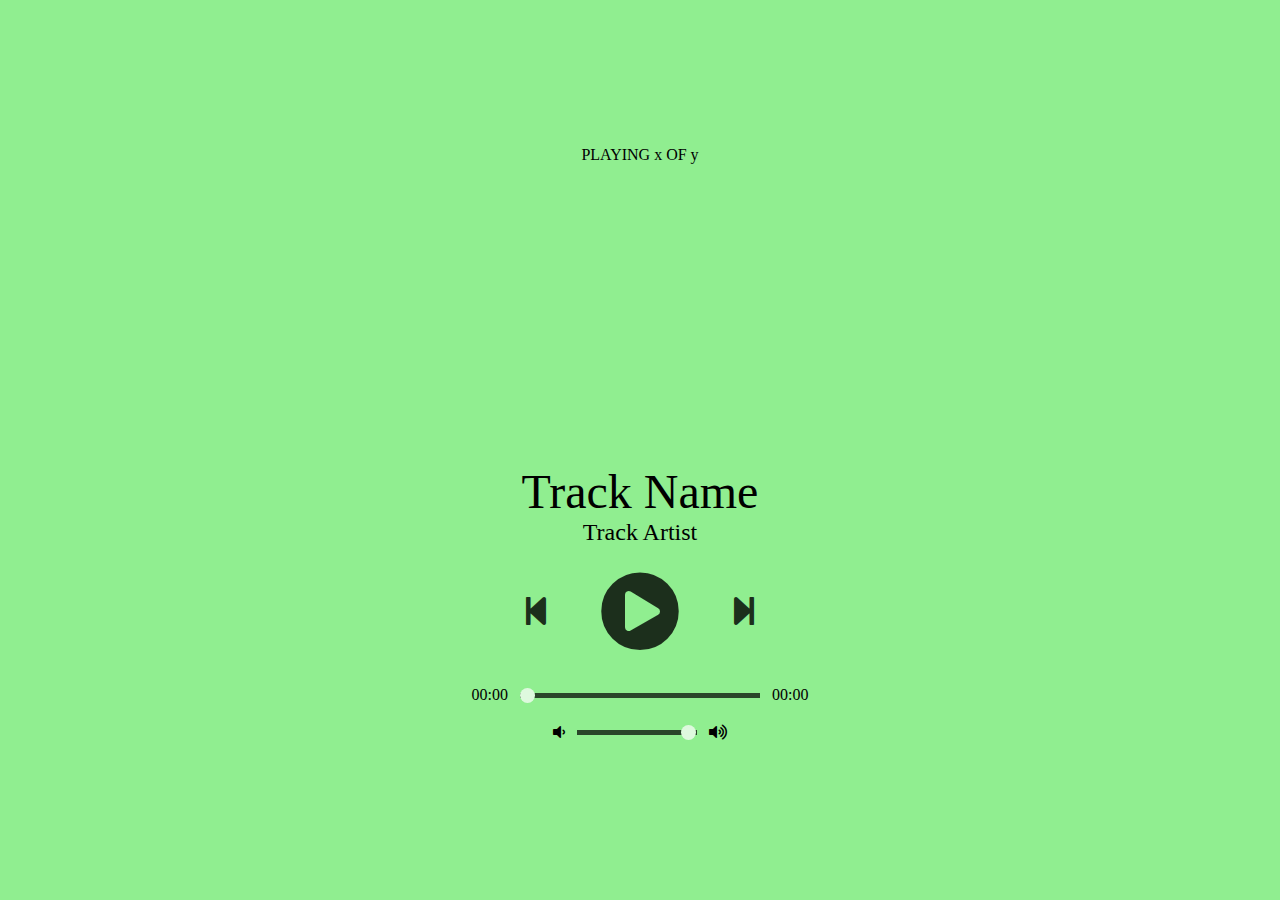
<file: index.html>
<!DOCTYPE html>
<html lang="en">
<head>
  <meta charset="UTF-8">
  <meta name="viewport" content="width=device-width, initial-scale=1.0">
  <title>Simple Music Player</title>
  <!-- Load FontAwesome icons -->
  <link rel="stylesheet" href="https://cdnjs.cloudflare.com/ajax/libs/font-awesome/5.13.0/css/all.min.css">

  <!-- Load the custom CSS style file -->
  <link rel="stylesheet" type="text/css" href="style.css">
</head>
<body>
  <div class="player">
    <div class="details">
      <div class="now-playing">PLAYING x OF y</div>
      <div class="track-art"></div>
      <div class="track-name">Track Name</div>
      <div class="track-artist">Track Artist</div>
    </div>
    <div class="buttons">
      <div class="prev-track" onclick="prevTrack()"><i class="fa fa-step-backward fa-2x"></i></div>
      <div class="playpause-track" onclick="playpauseTrack()"><i class="fa fa-play-circle fa-5x"></i></div>
      <div class="next-track" onclick="nextTrack()"><i class="fa fa-step-forward fa-2x"></i></div>
    </div>
    <div class="slider_container">
      <div class="current-time">00:00</div>
      <input type="range" min="1" max="100" value="0" class="seek_slider" onchange="seekTo()">
      <div class="total-duration">00:00</div>
    </div>
    <div class="slider_container">
      <i class="fa fa-volume-down"></i>
      <input type="range" min="1" max="100" value="99" class="volume_slider" onchange="setVolume()">
      <i class="fa fa-volume-up"></i>
    </div>
  </div>

  <!-- Load the main script for the player -->
  <script src="main.js"></script>
</body>
</html>
</file>
<file: style.css>
body {
  background-color: lightgreen;

  /* Smoothly transition the background color */
  transition: background-color .5s;
}

.player {
  height: 95vh;
  display: flex;
  align-items: center;
  flex-direction: column;
  justify-content: center;
}

.details {
  display: flex;
  align-items: center;
  flex-direction: column;
  justify-content: center;
  margin-top: 25px;
}

.track-art {
  margin: 25px;
  height: 250px;
  width: 250px;
  background-image: url("https://images.pexels.com/photos/262034/pexels-photo-262034.jpeg?auto=compress&cs=tinysrgb&dpr=3&h=750&w=1260");
  background-size: cover;
  border-radius: 15%;
}

.now-playing {
  font-size: 1rem;
}

.track-name {
  font-size: 3rem;
}

.track-artist {
  font-size: 1.5rem;
}

.buttons {
  display: flex;
  flex-direction: row;
  align-items: center;
}

.playpause-track, .prev-track, .next-track {
  padding: 25px;
  opacity: 0.8;

  /* Smoothly transition the opacity */
  transition: opacity .2s;
}

.playpause-track:hover, .prev-track:hover, .next-track:hover {
  opacity: 1.0;
}

.slider_container {
  width: 75%;
  max-width: 400px;
  display: flex;
  justify-content: center;
  align-items: center;
}

/* Modify the appearance of the slider */
.seek_slider, .volume_slider {
  -webkit-appearance: none;
  -moz-appearance: none;
  appearance: none;
  height: 5px;
  background: black;
  opacity: 0.7;
  -webkit-transition: .2s;
  transition: opacity .2s;
}

/* Modify the appearance of the slider thumb */
.seek_slider::-webkit-slider-thumb, .volume_slider::-webkit-slider-thumb {
  -webkit-appearance: none;
  -moz-appearance: none;
  appearance: none;
  width: 15px;
  height: 15px;
  background: white;
  cursor: pointer;
  border-radius: 50%;
}

.seek_slider:hover, .volume_slider:hover {
  opacity: 1.0;
}

.seek_slider {
  width: 60%;
}

.volume_slider {
  width: 30%;
}

.current-time, .total-duration {
  padding: 10px;
}

i.fa-volume-down, i.fa-volume-up {
  padding: 10px;
}

i.fa-play-circle, i.fa-pause-circle, i.fa-step-forward, i.fa-step-backward {
  cursor: pointer;
}
</file>
